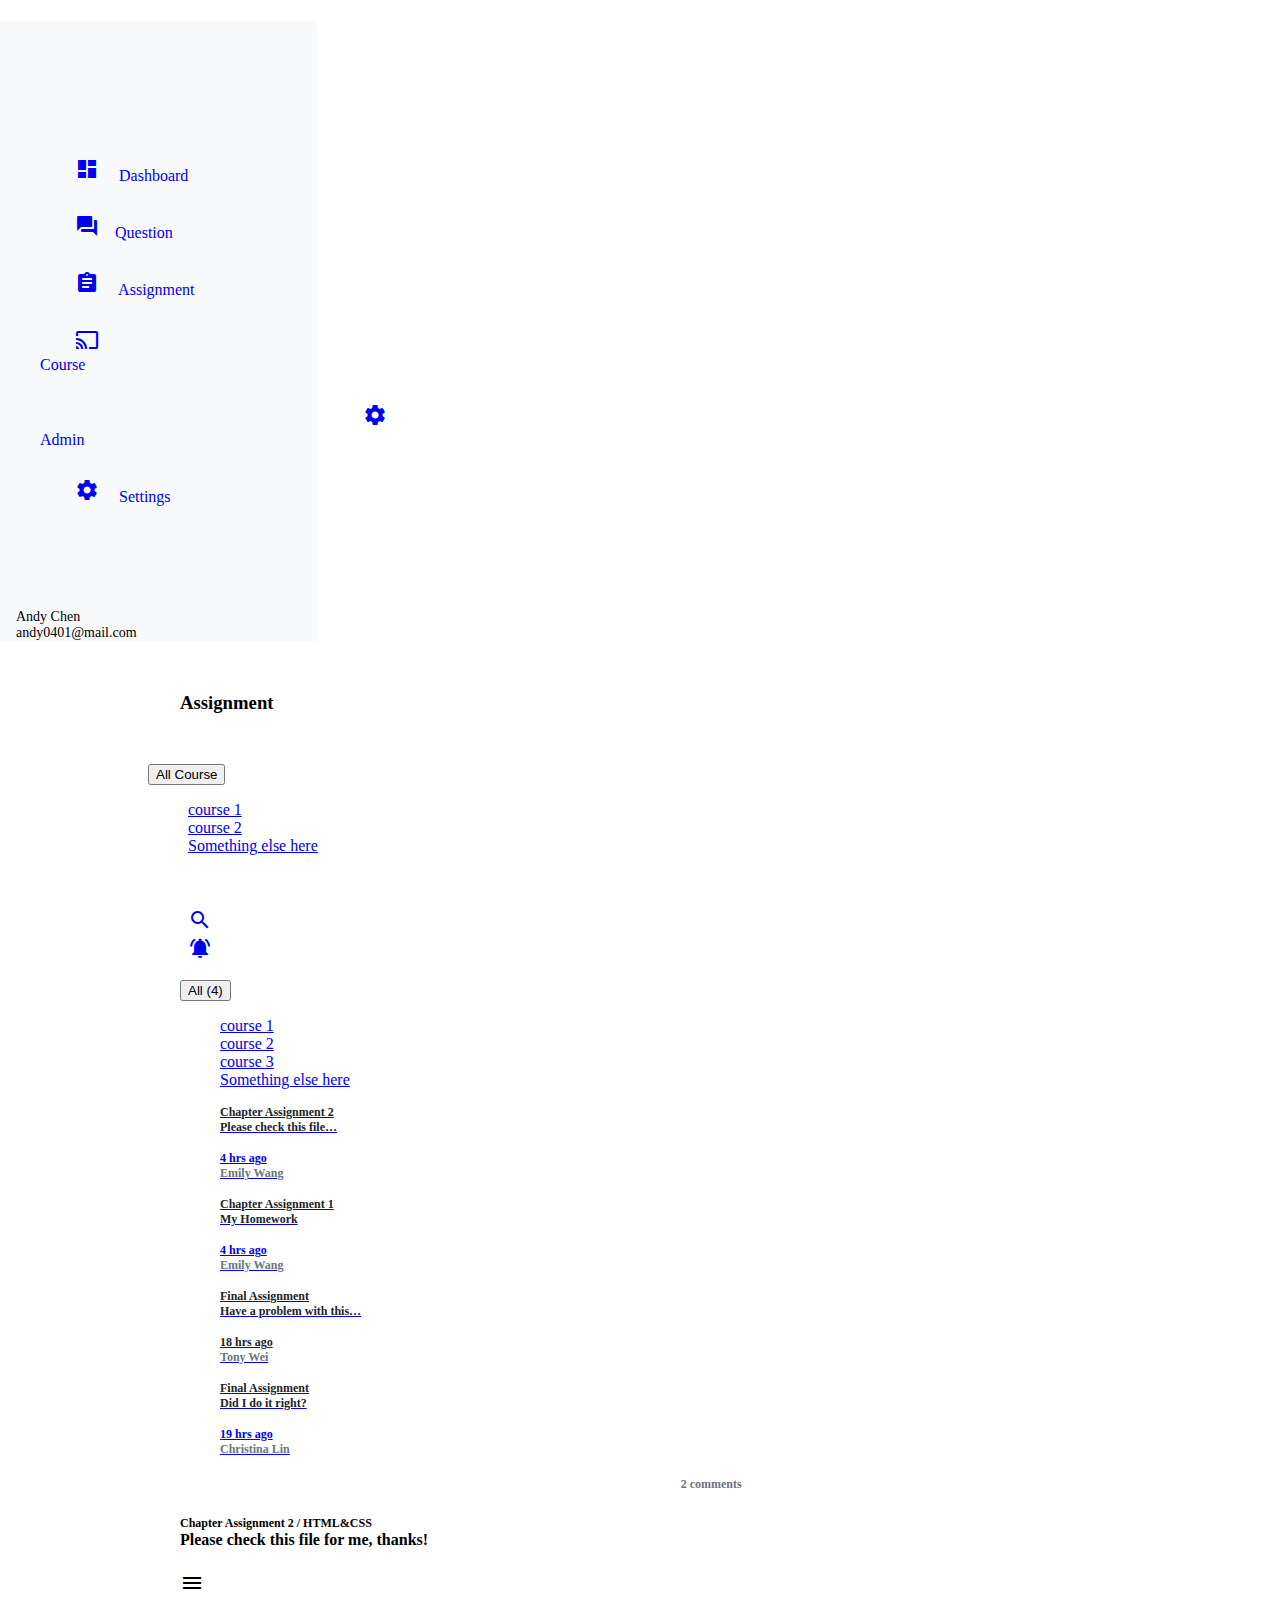
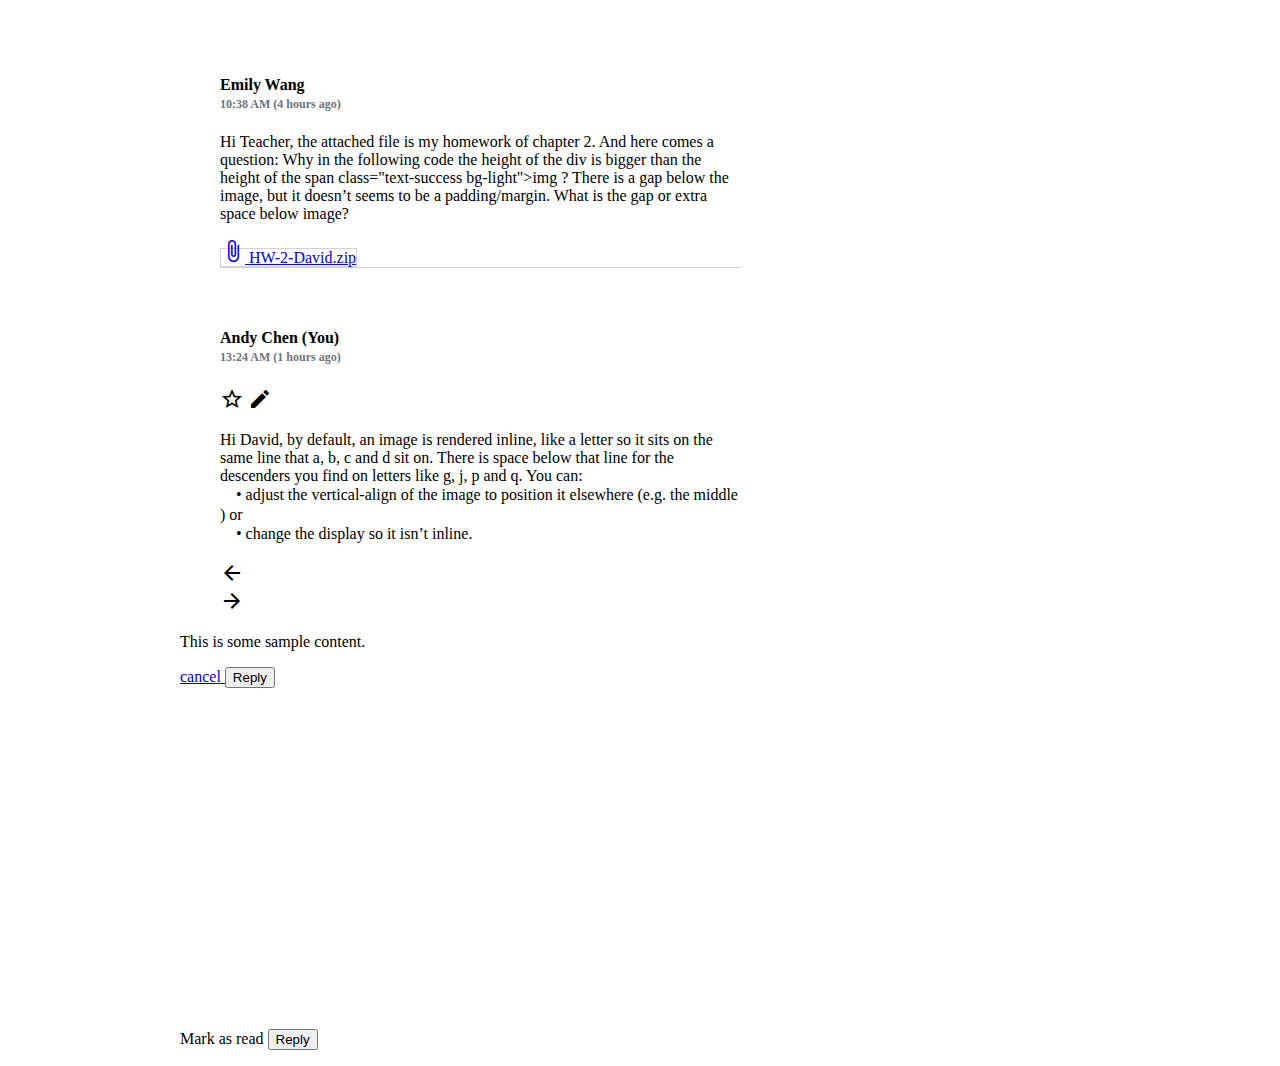
<file: index.html>
<!DOCTYPE html>
<html lang="en">

<head>
  <meta charset="UTF-8">
  <meta name="viewport" content="width=device-width, initial-scale=1.0">
  <meta http-equiv="X-UA-Compatible" content="ie=edge">
  <title>首頁</title>
  <link href="https://cdn.jsdelivr.net/npm/bootstrap@5.0.0/dist/css/bootstrap.min.css" rel="stylesheet" integrity="sha384-wEmeIV1mKuiNpC+IOBjI7aAzPcEZeedi5yW5f2yOq55WWLwNGmvvx4Um1vskeMj0" crossorigin="anonymous">
  <link href="https://fonts.googleapis.com/icon?family=Material+Icons" rel="stylesheet">
  <script src="https://cdn.ckeditor.com/ckeditor5/29.0.0/classic/ckeditor.js"></script>
  <link rel="stylesheet" href="./assets/style/all.css">
  
</head>

<body>
  <div class="wrap d-flex">
    <div class="sidebars d-flex flex-column justify-content-between">
      <div class="sidebar-list">
        <h1 class="m-ml"></h1>
        <ul class="sidebars-list-info fs-6 ps-0 ">
         <li class="m-pb">
            <a href="#" ariea-label="Dashboard" class="link-dark m-pl">
            <span class="material-icons s-pr align-middle">
            dashboard
            </span>
          Dashboard</a>
          </li>
          <li  class="m-pb">
            <a href="#" ariea-label="Question" class="link-dark m-pl">
            <span class="material-icons s-pr align-middle">
              question_answer
              </span>Question</a>
          </li>
          <li  class="m-pb">
            <a href="#"ariea-label="Assignment" class="link-dark m-pl">
            <span class="material-icons s-pr align-middle">
              assignment
              </span>
            Assignment</a>
          </li>
          <li  class="m-pb">
            <a href="#" ariea-label="Cousre" class="link-dark m-pl">
            <span class="material-icons s-pr align-middle">
              cast_for_education
              </span>
            Course</a>
          </li>
          <li  class="m-pb">
            <a href="#" ariea-label="Admin" class="link-dark m-pl">
            <span class="material-icons s-pr align-middle">
              admin_panel_settings
              </span>
            Admin</a>
          </li>
          <li  class="m-pb">
            <a href="#" ariea-label="Settings" class="link-dark m-pl">
            <span class="material-icons s-pr align-middle">
              settings
              </span>
            Settings</a>
          </li>
        </ul>
      </div>
      <div class="sidebars-autor d-flex">
        <div class="portrait ms-4 align-center"></div>
        <p class="s-fz s-pl">Andy Chen <br><span class="text-muted">andy0401@mail.com</span></p>
      </div>
    </div>
    <div class="main">
    <div class="nav d-flex justify-content-between">
        <div class="nav-topic d-flex align-items-center">
            <h3 class="m-p fw-bold">Assignment</h3>
            <div class="dropdown">
                <button class="btn btn-spe dropdown-toggle fs-5" type="button" id="dropdownMenuButton1" data-bs-toggle="dropdown" aria-expanded="false">
                  All Course
                </button>
                <ul class="dropdown-menu" aria-labelledby="dropdownMenuButton1">
                  <li><a class="dropdown-item" href="#">course 1</a></li>
                  <li><a class="dropdown-item" href="#">course 2</a></li>
                  <li><a class="dropdown-item" href="#">Something else here</a></li>
                </ul>
              </div>
        </div>
        <ul class="nav-topic-tooling d-flex lg-pt me-5">
            <li class="pe-4 "><a href="#" class="link-dark"><span class="material-icons">
                search</span></a></li>
            <li><a href="#" class="link-dark"><span class="material-icons">
                notifications_active</span></a></li>
        </ul>
    </div>
    <div class="main-content m-ml d-flex mb-3 ">
        <div class="content-list s-mr">
            <div class="dropdown">
                <button class="btn inline-block dropdown-toggle fs-6" type="button" id="dropdownMenuButton1" data-bs-toggle="dropdown" aria-expanded="false">
                  All (4)
                </button>
                <ul class="dropdown-menu" aria-labelledby="dropdownMenuButton1">
                  <li><a class="dropdown-item" href="#">course 1</a></li>
                  <li><a class="dropdown-item" href="#">course 2</a></li>
                  <li><a class="dropdown-item" href="#">course 3</a></li>
                  <li><a class="dropdown-item" href="#">Something else here</a></li>
                </ul>
              </div>
            <ul class="list-group">
                <li class=""><a href="#" class="list-group-item list-group-item-action d-flex justify-content-between align-items-center" >
                 <div class="list-details">
                    <h4 class="xs-fz gray">Chapter Assignment 2<br><span class="fs-6 fw-bold">Please check this file…</span></h4>  
                 </div>
                 <div class="list-edited-info">
                     <h4 class="xs-fz">4 hrs ago<span class="light-gray"><br>Emily Wang</span></h4>
                 </div>
                </a></li>
                <li class=""><a href="#" class="list-group-item list-group-item-action d-flex justify-content-between align-items-center" >
                    <div class="list-details">
                        <h4 class="xs-fz gray">Chapter Assignment 1<br><span class="fs-6 fw-bold">My Homework</span></h4>  
                    </div>
                    <div class="list-edited-info">
                        <h4 class="xs-fz">4 hrs ago<span class="light-gray"><br>Emily Wang</span></h4>
                    </div>
                   </a></li>
                 <li class=""><a href="#" class="list-group-item list-group-item-action d-flex justify-content-between align-items-center" >
                    <div class="list-details">
                        <h4 class="xs-fz gray">Final Assignment<br><span class="fs-6 fw-bold">Have a problem with this…</span></h4>
                    </div>
                    <div class="list-edited-info">
                        <h4 class="xs-fz gray">18 hrs ago<span class="light-gray"><br>Tony Wei</span></h4>
                    </div>
                   </a></li>
                <li class=""><a href="#" class="list-group-item list-group-item-action d-flex justify-content-between align-items-center" >
                    <div class="list-details">
                        <h4 class="xs-fz gray">Final Assignment<br><span class="fs-6 fw-bold">Did I do it right?</span></h4>  
                    </div>
                    <div class="list-edited-info">
                        <h4 class="xs-fz">19 hrs ago<span class="light-gray"><br>Christina Lin</span></h4>
                    </div>
                   </a></li>
            </ul>
        </div>
        <div class="content-details">
            <h5 class="text-right inline-block light-gray xs-fz mt-3 mb-2">2 comments</h5>
            <div class="card text-dark mb-4" >
                <div class="card-header d-flex justify-content-between align-items-center"><h4 class="fs-6 font-weight-bold mb-0"><span class="xs-fz">Chapter Assignment 2 / HTML&CSS</span> <br> Please check this file for me, thanks!</h4> <span class="material-icons">
                    menu
                    </span></div>
               
                <ul class="card-body ">
                    <li>
                        <div class="potrait-area d-flex">
                            <div class="potrait me-2"></div>
                            <h4 class="card-title fs-6">Emily Wang<span class="xs-fz light-gray"> <br> 10:38 AM (4 hours ago)</span></h4>
                        </div>
                        <p class="card-text ps-5 pe-3">Hi Teacher, the attached file is my homework of chapter 2. And here comes a question: Why in the following code the height of the div is bigger than the height of the span class="text-success bg-light">img</span>  ? There is a gap below the image, but it doesn’t seems to be a padding/margin. What is the gap or extra space below image?</p>
                        <a href="#"class="btn btn-white ms-5 font-weight-bold"  download="HW-2-David.zip"> 
                            <span class="material-icons align-middle pe-2">
                            attach_file</span> HW-2-David.zip
                        </a>
                    </li>
                    <li class="line ms-5 me-3 mt-3 "></li>
                    <li>
                        <div class="edit-mode d-flex vertical-align-center justify-content-between mt-3">
                            <div class="potrait-area d-flex ">
                                <div class="potrait2 me-2"></div>
                                <h4 class="card-title fs-6">Andy Chen (You)<span class="xs-fz light-gray"> <br> 13:24   AM (1 hours ago)</span></h4>
                            </div>
                            <div class="card-tooling">
                                <span class="material-icons">
                                star_outline
                                </span>
                                <span class="material-icons">
                                edit
                                </span>
                        </div>
                        </div>
                        <p class="card-text ps-5 pe-3">Hi David, by default, an image is rendered inline, like a letter so it sits on the same line that a, b, c and d sit on. There is space below that line for the descenders you find on letters like g, j, p and q. You can: <br> 　• adjust the <span class="text-success bg-light"> vertical-align</span> of the image to position it elsewhere (e.g. the <span class="text-success bg-light">middle</span>  ) or <br>　• change the <span class="text-success bg-light">display</span>  so it isn’t inline.</p>
                    </li>
                </ul>
            </div>
            <div class="assignment-footer d-flex justify-content-between position-relative">
                <nav aria-label="pagination">
                    <ul class="pagination">
                        <li class="page-item" aria-label="Next"><a class="page-link page-link-style" href="#">  
                        <span class="material-icons align-middle" aria-label="Previous">
                            arrow_back_ios
                        </span>
                        </a>
                      </li>
                      <li class="page-item" aria-label="Next"><a class="page-link page-link-style" href="#"><span class="material-icons align-middle">
                        arrow_forward_ios
                        </span></a></li>
                    </ul>
                </nav>
                <div class="collapse" id="collapseExample">
                    <!-- collapse:點擊開啟/收起 -->
                    <div class="card card-body position-absolute ckeditor ">
                        <!-- ckeditor as below -->
                        <div id="editor" class="editor h-100" >This is some sample content.</div>
                        <!--reply buton -->
                        <div class="reply position-absolute editorBtnPosition">
                            <p>
                                <a class="btn btn-outline-success py-1 px-4" data-bs-toggle="collapse" href="#collapseExample" role="button" aria-expanded="false" aria-controls="collapseExample" data-bs-dismiss="modal">
                                cancel
                                 </a>
                                <button class="btn btn-success py-1 px-4 ms-3" type="button" data-bs-toggle="collapse" data-bs-target="#collapseExample" aria-expanded="false" aria-controls="collapseExample">
                                 Reply
                                 </button> 
                            </p>
                         </div>
                    </div>
                </div>
                <div class="reply position-relative">
                    <p>
                        <a class="btn btn-outline-success py-1 px-4" >
                            Mark as read
                            </a>
                            <button class="btn btn-success py-1 px-4 ms-3 me-1" type="button" data-bs-toggle="collapse" data-bs-target="#collapseExample" aria-expanded="false" aria-controls="collapseExample">
                            Reply
                            </button>  
                    </p>
                </div>
            </div>
        </div>
    </div>

</div>

  </div>


  <footer class="footer">

  </footer>

  <script>
    ClassicEditor
      .create( document.querySelector( '#editor' ) )
      .then( editor => {
      console.log( editor );
    } )
      .catch( error => {
      console.error( error );
    } );
  </script>


  <script src="./assets/js/vendors.js"></script>
  <script src="./assets/js/all.js"></script>
  <script src="https://cdn.jsdelivr.net/npm/bootstrap@5.0.0/dist/js/bootstrap.bundle.min.js" integrity="sha384-p34f1UUtsS3wqzfto5wAAmdvj+osOnFyQFpp4Ua3gs/ZVWx6oOypYoCJhGGScy+8" crossorigin="anonymous"></script>
</body>

</html>
</file>
<file: assets/style/all.css>
body {
  max-width: 1280px;
  margin: 0 auto; }

ul {
  list-style: none; }

.s-pr {
  padding-right: 16px; }

.s-mr {
  padding-right: 16px; }

.s-pl {
  padding-left: 16px; }

.m-p {
  padding: 32px; }

.m-pt {
  padding-top: 32px; }

.lg-pt {
  padding-top: 37px; }

.m-pl {
  padding-left: 32px; }

.m-pb {
  padding-bottom: 29px; }

.m-pr {
  padding-right: 32px; }

.m-ml {
  margin-left: 32px; }

.m-mr {
  margin-right: 32px; }

.s-fz {
  font-size: 14px; }

.xs-fz {
  font-size: 12px; }

.gray {
  color: #212529; }

.light-gray {
  color: #6C757D; }

.btn-spec {
  line-height: 1; }

.btn-white {
  border: #CED4DA 1px solid; }
  .btn-white:hover {
    cursor: pointer;
    background: #198754;
    color: #fff; }

.sidebars {
  background: #F8F9FA;
  width: 24.8%; }

h1 {
  background-image: url("https://raw.githubusercontent.com/hexschool/webLayoutTraining1st/master/week5/logo-ANSWER.svg");
  width: 151px;
  height: 40px;
  background-position: center;
  background-repeat: no-repeat;
  padding: 40px 0 34px 0; }

.sidebars-list-info li a {
  text-decoration: none;
  border-left: 3px solid transparent; }
  .sidebars-list-info li a:hover {
    color: #198754;
    border-left: 3px solid #198754; }

.sidebars-autor .portrait {
  width: 40px;
  height: 40px;
  background-image: url("https://github.com/hexschool/webLayoutTraining1st/blob/master/week5/andychen.jpeg?raw=true");
  background-position: center;
  background-size: cover;
  border-radius: 50%;
  display: inline-block; }

.main {
  max-width: 984px;
  margin: 0 auto; }

.nav-topic-tooling a:hover {
  color: #198754; }

.content-list {
  width: 35%; }

.content-details {
  width: 59%; }
  .content-details h5 {
    text-align: right; }

.card-header h4 {
  font-weight: bold; }

.card-body .potrait {
  background-image: url("https://github.com/hexschool/webLayoutTraining1st/blob/master/week5/emilywang.jpeg?raw=true");
  width: 40px;
  height: 40px;
  background-position: center;
  background-size: cover;
  border-radius: 50%; }

.card-body .potrait2 {
  background-image: url("https://github.com/hexschool/webLayoutTraining1st/blob/master/week5/andychen.jpeg?raw=true");
  width: 40px;
  height: 40px;
  background-position: center;
  background-size: cover;
  border-radius: 50%; }

.card-body .line {
  border-bottom: 1px solid #CED4DA; }

.pagination .page-link-style {
  color: #000;
  border: none; }

.ckeditor {
  bottom: 0;
  right: 0;
  width: 100%;
  height: 380px;
  z-index: 1; }

.ck-editor__editable {
  min-height: 250px; }

.editorBtnPosition {
  bottom: 0;
  right: 20px; }

/*# sourceMappingURL=all.css.map */
</file>
